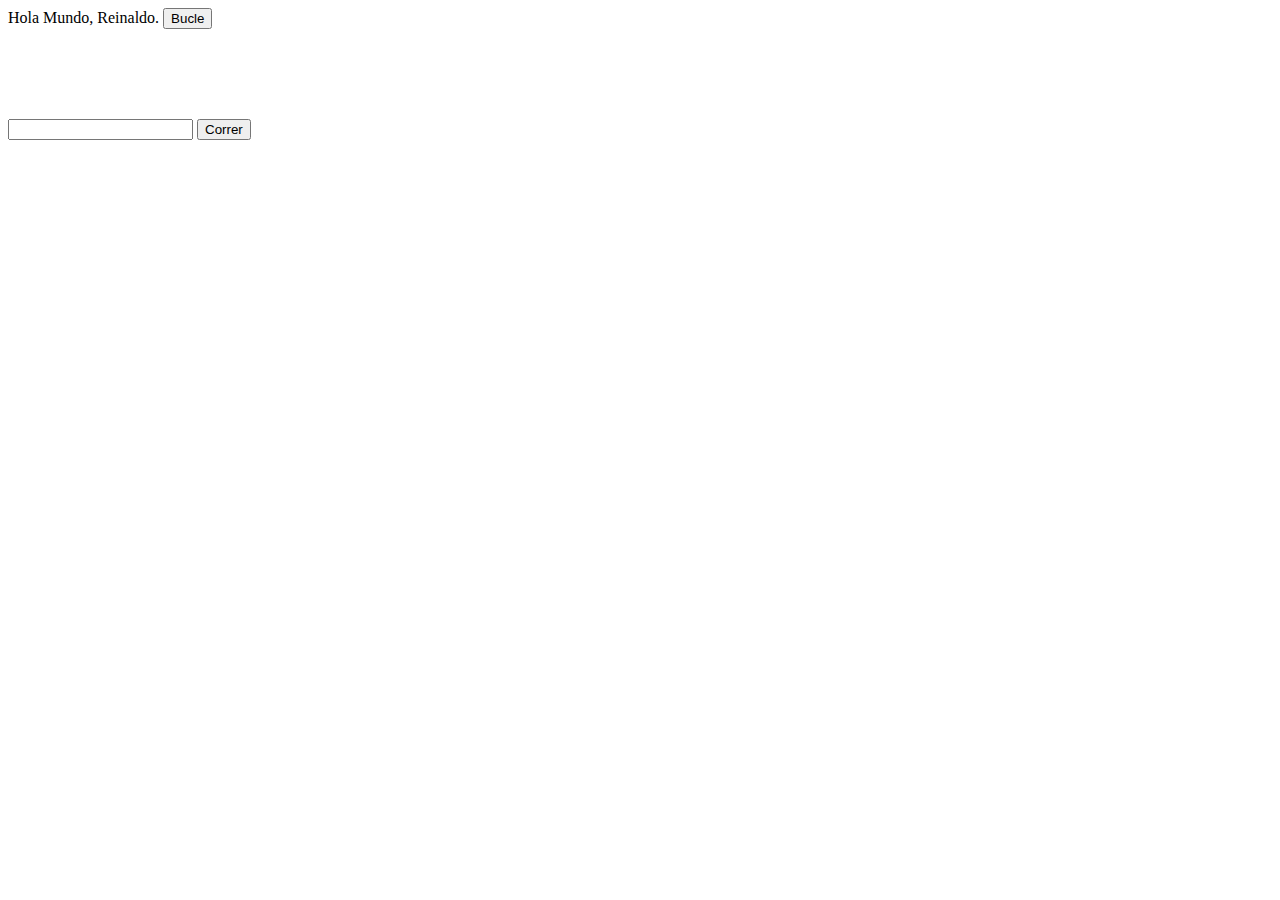
<file: index.html>
<html>
<head>
<script type="text/javascript">
var nombre = "Reinaldo García y Santos";
console.log(nombre);
alert(nombre);
var total = 20;
function ciclo(hasta){
	var resultado = 1;
	var operacion = 0;
	var ejercicio = "";
	resultado = (hasta+1)*(hasta/2);
	console.log(resultado);
/*for (var i = 1; i <= hasta; i++) {

//if(i = 1){console.log(i); break;};
	if(i<=1){ operacion=1; } else{ operacion = i + resultado; }
	resultado = operacion;
	console.log(i+" = "+resultado);




}*/
};

function recorrer(){

	var numero = document.getElementById("numero").value;
	console.log(numero);
	ciclo(numero);
}

</script>	
	<title>Hello, World!</title>
</head>
<body>

Hola Mundo, Reinaldo.
<button name="Hola" text="Click aqui" onclick="ciclo(1000000000000)">Bucle</button>
<br><br><br><br><br><br>
<input id="numero" >
<button onclick="recorrer()">Correr</button>


</body>
</html>
</file>
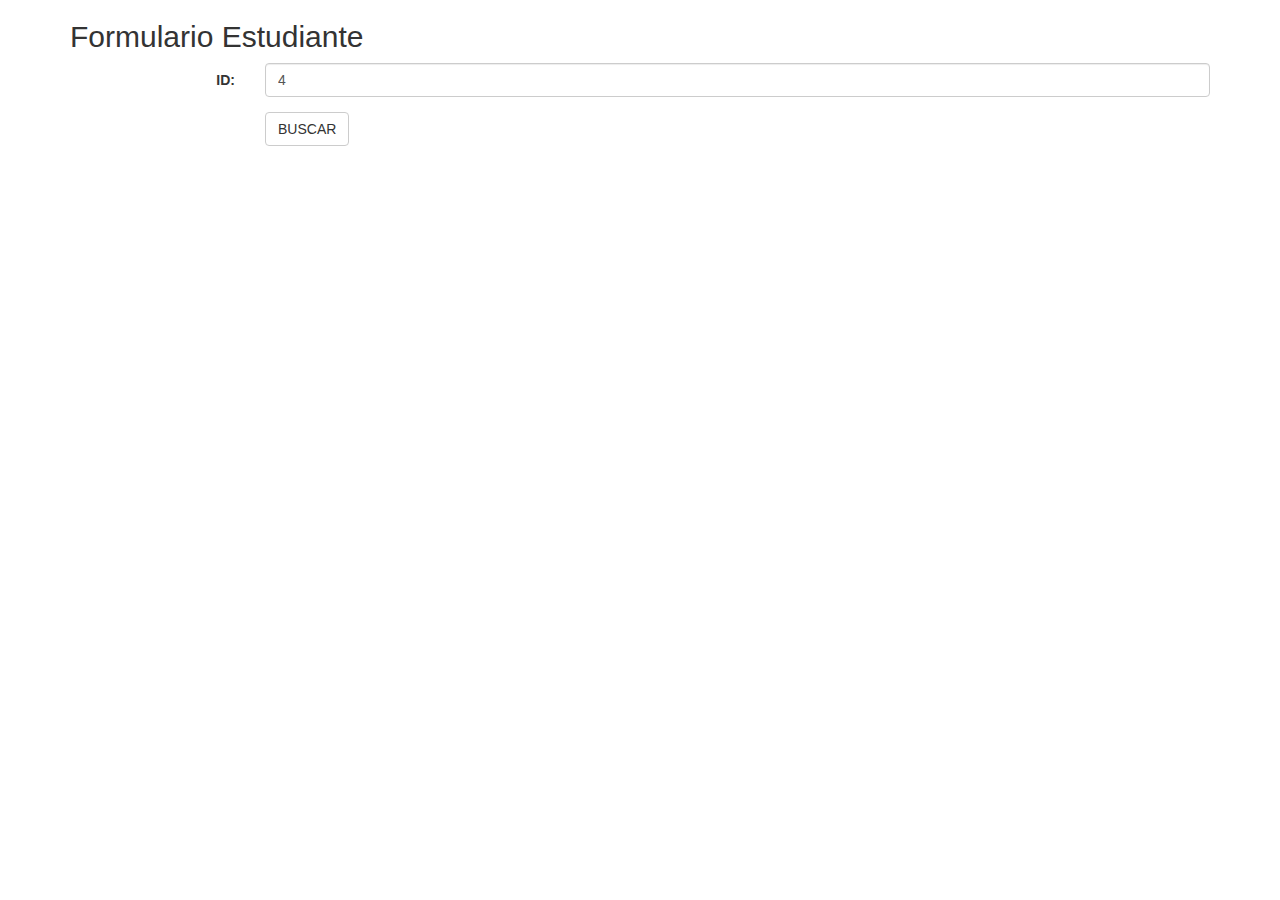
<file: api_consume.html>
<html>
<head>
    <script src="resources/scripts/jquery-3.2.1.min.js"></script>    
       <meta charset="utf-8">
       <meta name="viewport" content="width=device-width, initial-scale=1">
       <link rel="stylesheet" href="resources/css/bootstrap.min.css">
<script type="text/javascript">
var root = 'http://jsonplaceholder.typicode.com';
var Post = function(){
    var self = this;
    self.userId = "";
    self.id = "";
    self.title ="";
    self.body = "";    
}

$(document).ready(function() {

$('#buscar_post').click(function() {
  //alert("prueba");
  $.ajax({
  url: root + '/posts/' + $('#BUSCAR').val(),
  method: 'GET'
}).then(function(data) {
  console.log(data);
  $("#resultado").text(data.body);
});
});




/*$.ajax({
  url: root + '/posts/' + $('#BUSCAR').val(),
  method: 'GET'
}).then(function(data) {
  console.log(data);
  //$("#resultado").val("hola");
});*/

});


</script>
</head>
<body>

        <div class="container">
                <h2>Formulario Estudiante</h2>
               <!--<form class="form-horizontal">-->
               <div class="form-horizontal">
                 <div class="form-group">
                 <label for="inputID" class="col-sm-2 control-label">ID: </label>
                     <div class="col-sm-10">
                     <input type="text" name="BUSCAR" id="BUSCAR" class="form-control" value="4" placeholder="ID">
                     </div>
                 </div>
                 <div class="form-group">
                        <div class="col-sm-offset-2 col-sm-10">
                        <button id="buscar_post" class="btn btn-default">BUSCAR</button>
                        </div>
                    </div>
                 </div>
                 <div id="resultado">

                 </div>
                 </div>
                 
                 
    


</body>

</html>
</file>
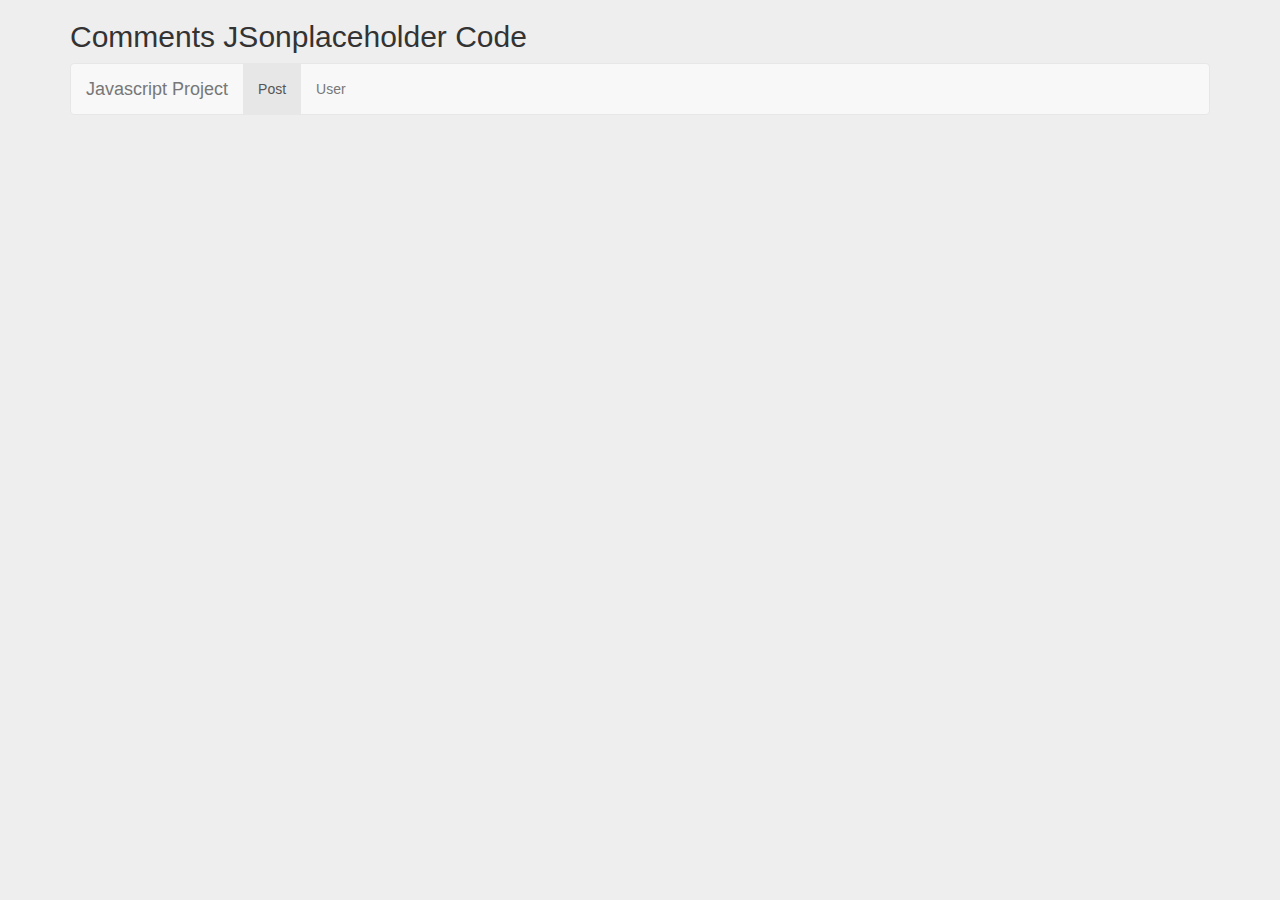
<file: comment.html>
<html>
    <head>
            <script src="resources/scripts/jquery-3.2.1.min.js"></script>    
            <meta charset="utf-8">
            <meta name="viewport" content="width=device-width, initial-scale=1">
            <link rel="stylesheet" href="resources/css/bootstrap.min.css">
            <link rel="stylesheet" href="resources/css/style.css">
            <script src="resources/scripts/functions.js"></script> 
            <title>Post comments!</title>
            <script type="text/javascript">
            var localStorage = window.localStorage;
            var url_string = window.location.href;
var url = new URL(url_string);
var id = url.searchParams.get("PostId");
var root = 'http://jsonplaceholder.typicode.com';
var cuerpo = "";
var postt = "";
  var title = "";
  var email = "";
  var cuerpo = "";          
/*************************INICIO OBTENCION DE USUARIO***********************************/
var dbuser;
var userlist = [];
dbuser = localStorage.getItem("users");

if(dbuser != null){
userlist = JSON.parse(dbuser);
console.log(userlist);

}else{
$.ajax({
url: 'http://jsonplaceholder.typicode.com/users',
method: 'GET'
}).then(function(data){
//estudiantes.push(estu);
localStorage.setItem("users", JSON.stringify(data));
userlist = data;
console.log(data);
console.log("se esta ejecuto el ajax");
/*var i = 1;

$.each(data, function(i, d){

});*/
});
}

/*************************FINALIZO OBTENCION DE USUARIO***********************************/
$(document).ready(function() {
$.ajax({
  url: root + '/posts/' + id,
  method: 'GET'
}).then(function(data) {
  console.log(data);
var  email = userlist[data.userId-1].email;
//var existe = agregarPostFavorito(data.id);
//console.log(existe);

var postFavorito = {};
var dbpostFavoritos = localStorage.getItem('postFavorito');

  if(dbpostFavoritos != null)
  {
    postFavorito = JSON.parse(dbpostFavoritos);
  }  
var existe = false;
var idp = data.id;
console.log(idp);
    if (idp in postFavorito){
      existe = true;
    }else{
      //existe = true;
    }
    console.log(existe);

  cuerpo =                                       
"<div class=\"post-container alejar\">"+//img-rounded
"<div class=\"post-superior\">"+
"<div class=\"imagen-post-izquierdo\">"+
  "<img class=\"favorite-img "+(existe ? 'favoriteselected' : 'favorite-img')+" \"  src=\"./resources/images/favorite_empty.png\" />"+
  "</div>"+
"<div class=\"titulo\">"+data.title+"</div>"+
//"<div class=\"imagen-post-derecho\">"+
  //"<img src=\"./resources/images/popops.png\" />"+
//"</div>"+
"</div>"+
"<div class=\"post-interior\">"+
data.body +
"</div>"+
"<div class=\"post-inferior\">"+
"<span class=\"post-email\"><a href=\"mailto:"+email+"\">"+email+"</a></span>"+
"</div>"+
"</div>";
  $("#resultado").append(cuerpo);
  llenarcomentarios(id);

});



});

function llenarcomentarios(id){
var root = "http://jsonplaceholder.typicode.com/posts/"+id+"/comments";
$.ajax({
  url:root,
  method: 'GET'
}).then(function(data){
  var i = 1;
  $.each(data, function(i, v){
              i++;
              postt = v.body;
              title = v.name;
              email = v.email;
              
  cuerpo = "<div class=\"post-container ochentapor\"><p><img src=\"./resources/images/user.png\" />"
  +postt+"</p><p>"+title+"</p><p><a href=\"\"mailto:"+email+">"+email+"</a></p></div>";
  $("#resultado").append(cuerpo);
  
  console.log(root+data);
  });
});
}
console.log(id);


            </script>
        </head>
        <body>

                      
                <div class="container">
                  

                        <h2>Comments JSonplaceholder Code</h2>
                        <nav class="navbar navbar-default">
                            <div class="container-fluid">
                              <div class="navbar-header">
                                <a class="navbar-brand" href="#">Javascript Project</a>
                              </div>
                              <ul class="nav navbar-nav">
                                <li class="active"><a href="Post.html">Post</a></li>
                                <li ><a href="user.html">User</a></li>
                                
                              </ul>
                            </div>
                          </nav>
                       <!--<form class="form-horizontal">-->
<div id="resultado"></div>
                        </div>

                        </body>
                        </html>
</file>
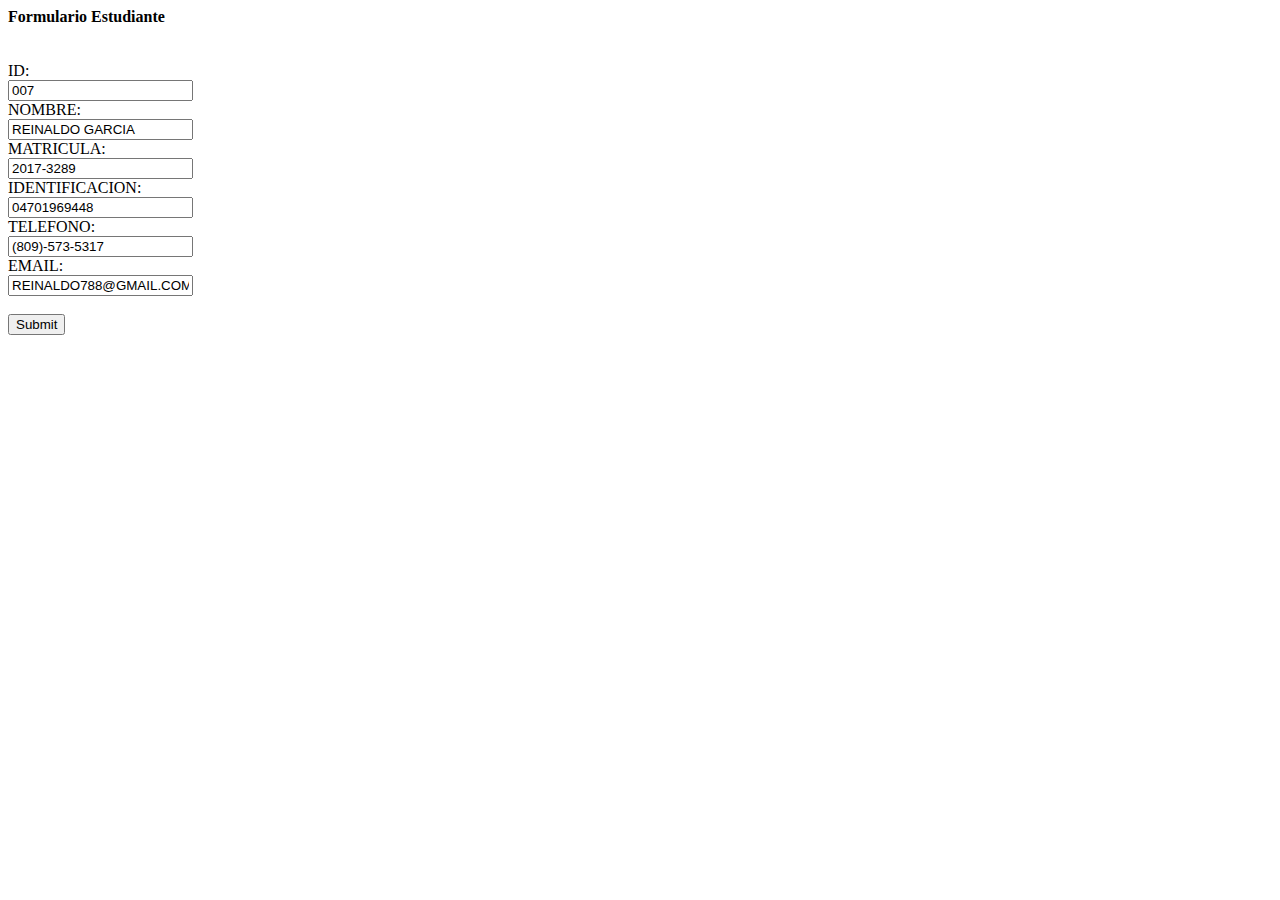
<file: estudiante(antes de usar class).html>
<html>
<head>
	<title>Formulario Estudiante</title>
  <script type="text/javascript">

    function enviar()
    {
        var id = document.getElementById("ID").value;
        var nombre = document.getElementById("NOMBRE").value;
        var matricula = document.getElementById("MATRICULA").value;
        var ident = document.getElementById("IDENTIFICACION").value;
        var tel = document.getElementById("TELEFONO").value;
        var email = document.getElementById("EMAIL").value;

        console.log("ID : "+id+
                    "\nNOMBRE : "+nombre+
                    "\nMATRICULA : "+matricula+
                    "\nIDENTIFICACION : "+ident+
                    "\nTELEFONO : "+tel+
                    "\nEMAIL : "+email);

    }

function presentar()
{

 /*var self=this;
 self.id;
 self.nombre;
 self.matricula;
self.identificacion;
self.telefono;
self.email;*/

        var estud = new estudiantes;
        estud.id = document.getElementById("ID").value;
        estud.nombre = document.getElementById("NOMBRE").value;
        estud.matricula = document.getElementById("MATRICULA").value;
        estud.ident = document.getElementById("IDENTIFICACION").value;
        estud.tel = document.getElementById("TELEFONO").value;
        estud.email = document.getElementById("EMAIL").value;

console.log(estud);


}



  </script>
</head>
<body>
<b>Formulario Estudiante</b>
<br><br><br>
<form action="">
  ID:<br>
  <input type="text" name="ID" id="ID" value="007">
  <br>
  NOMBRE:<br>
  <input type="text" name="NOMBRE" id="NOMBRE" value="REINALDO GARCIA">
  <br>
  MATRICULA:<br>
  <input type="text" name="MATRICULA" id="MATRICULA" value="2017-3289">
  <br>
  IDENTIFICACION:<br>
  <input type="text" name="IDENTIFICACION" id="IDENTIFICACION" value="04701969448">
  <br>
  TELEFONO:<br>
  <input type="text" name="TELEFONO" id="TELEFONO" value="(809)-573-5317">
  <br>
  EMAIL:<br>
  <input type="text" name="EMAIL" id="EMAIL"value="REINALDO788@GMAIL.COM">
  <br><br>
  <input type="button" value="Submit" onclick="presentar()">
</form> 

</body>

</html>
</file>
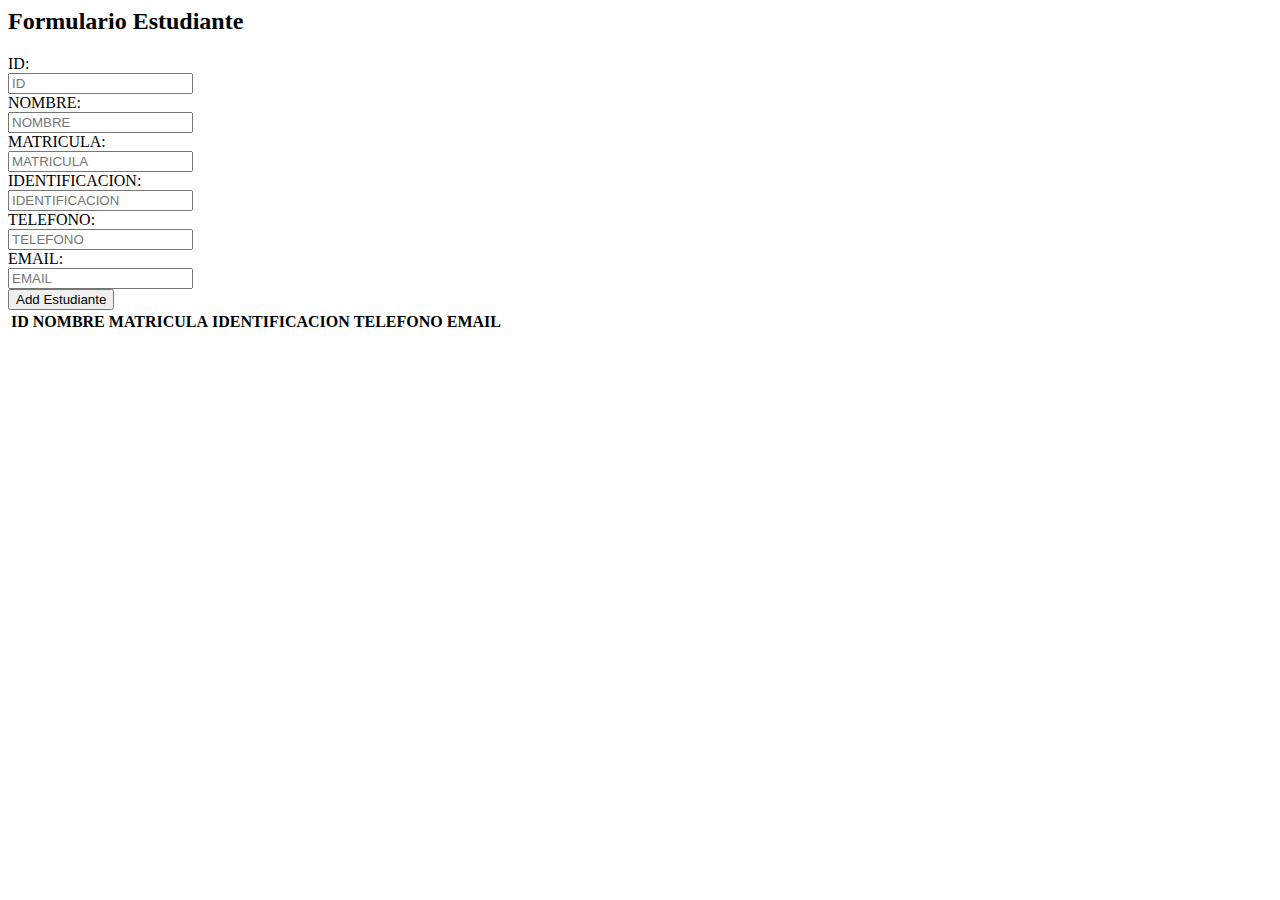
<file: estudiante.html>
<html>
<head>
   <title>Formulario Estudiante</title>

<script type="text/javascript" src="resources/scripts/estudiante.js"></script>

  <meta charset="utf-8">
  <meta name="viewport" content="width=device-width, initial-scale=1">
  <link rel="stylesheet" href="C:/Proyecto_Javascript/resources/css/bootstrap.min.css">
  <!--<link rel="stylesheet" href="https://maxcdn.bootstrapcdn.com/bootstrap/3.3.7/css/bootstrap.min.css">-->
  <!--<script src="https://ajax.googleapis.com/ajax/libs/jquery/3.2.1/jquery.min.js"></script>-->
  <!--<script src="https://maxcdn.bootstrapcdn.com/bootstrap/3.3.7/js/bootstrap.min.js"></script>-->
</head>
<body>




<div class="container">
 <h2>Formulario Estudiante</h2>
<!--<form class="form-horizontal">-->
<div class="form-horizontal">
  <div class="form-group">
  <label for="inputID" class="col-sm-2 control-label">ID: </label>
      <div class="col-sm-10">
      <input type="text" name="ID" id="ID" class="form-control" value="" placeholder="ID">
      </div>
  </div>
  <div class="form-group">
  <label for="inputNOMBRE" class="col-sm-2 control-label">NOMBRE: </label>
    <div class="col-sm-10">
    <input type="text" name="NOMBRE" id="NOMBRE" class="form-control" value="" placeholder="NOMBRE">
    </div>
  </div>
  <div class="form-group">
  <label for="inputMATRICULA" class="col-sm-2 control-label">MATRICULA:</label>
    <div class="col-sm-10">
    <input type="text" name="MATRICULA" id="MATRICULA" class="form-control" value="" placeholder="MATRICULA">
    </div>
  </div>
  <div class="form-group">
  <label for="inputIDENTIFICACION" class="col-sm-2 control-label">IDENTIFICACION:</label>
    <div class="col-sm-10">
    <input type="text" name="IDENTIFICACION" id="IDENTIFICACION" class="form-control" value="" placeholder="IDENTIFICACION">
    </div>
  </div>
  <div class="form-group">
  <label for="inputIDENTIFICACION" class="col-sm-2 control-label">TELEFONO: </label>
    <div class="col-sm-10">  
    <input type="text" name="TELEFONO" id="TELEFONO" class="form-control" value="" placeholder="TELEFONO">
    </div>
  </div>
  <div class="form-group">
  <label for="inputEMAIL" class="col-sm-2 control-label">
  EMAIL:</label>
    <div class="col-sm-10">    
    <input type="text" name="EMAIL" id="EMAIL" class="form-control" value="" placeholder="EMAIL">
    </div>
  </div>  
</div>
<div class="form-group">
    <div class="col-sm-offset-2 col-sm-10">
    <button onclick="agregar();" class="btn btn-default">Add Estudiante</button>
    </div>
</div>
</div>
<!--</form>-->
</div>
<div class="container">
<table id="estudiantes" class="table table-striped">
<thead>
<th>ID</th>
<th>NOMBRE</th>
<th>MATRICULA</th>
<th>IDENTIFICACION</th>
<th>TELEFONO</th>
<th>EMAIL</th>
</thead>
<tbody id="cuerpo">

</tbody>
</table>

</div>


</body>
</html>
</file>
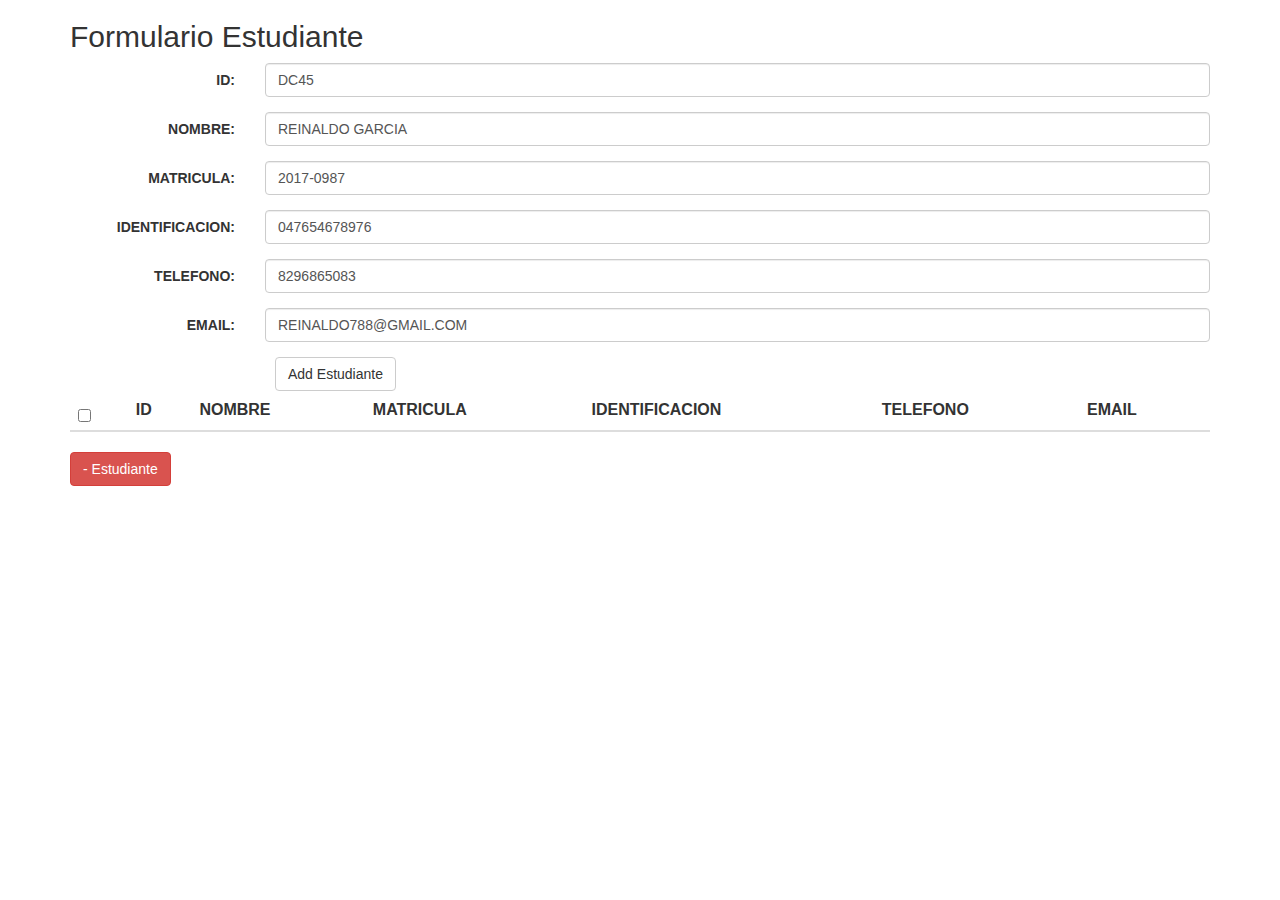
<file: Jestudiante.html>
<html>
<head>
   <title>Formulario Estudiante</title>

   <script src="resources/scripts/jquery-3.2.1.min.js"></script>
   <script type="text/javascript" src="resources/scripts/estudiante.js"></script>

  <meta charset="utf-8">
  <meta name="viewport" content="width=device-width, initial-scale=1">
  <link rel="stylesheet" href="resources/css/bootstrap.min.css">
  <!--<link rel="stylesheet" href="https://maxcdn.bootstrapcdn.com/bootstrap/3.3.7/css/bootstrap.min.css">-->
  <!--<script src="https://ajax.googleapis.com/ajax/libs/jquery/3.2.1/jquery.min.js"></script>-->
  <!--<script src="resources/scripts/3.2.1/jquery.min.js"></script>-->
  <!--<script src="https://maxcdn.bootstrapcdn.com/bootstrap/3.3.7/js/bootstrap.min.js"></script>-->
</head>
<body>




<div class="container">
 <h2>Formulario Estudiante</h2>
<!--<form class="form-horizontal">-->
<div class="form-horizontal">
  <div class="form-group">
  <label for="inputID" class="col-sm-2 control-label">ID: </label>
      <div class="col-sm-10">
      <input type="text" name="ID" id="ID" class="form-control" value="DC45" placeholder="ID">
      </div>
  </div>
  <div class="form-group">
  <label for="inputNOMBRE" class="col-sm-2 control-label">NOMBRE: </label>
    <div class="col-sm-10">
    <input type="text" name="NOMBRE" id="NOMBRE" class="form-control" value="REINALDO GARCIA" placeholder="NOMBRE">
    </div>
  </div>
  <div class="form-group">
  <label for="inputMATRICULA" class="col-sm-2 control-label">MATRICULA:</label>
    <div class="col-sm-10">
    <input type="text" name="MATRICULA" id="MATRICULA" class="form-control" value="2017-0987" placeholder="MATRICULA">
    </div>
  </div>
  <div class="form-group">
  <label for="inputIDENTIFICACION" class="col-sm-2 control-label">IDENTIFICACION:</label>
    <div class="col-sm-10">
    <input type="text" name="IDENTIFICACION" id="IDENTIFICACION" class="form-control" value="047654678976" placeholder="IDENTIFICACION">
    </div>
  </div>
  <div class="form-group">
  <label for="inputIDENTIFICACION" class="col-sm-2 control-label">TELEFONO: </label>
    <div class="col-sm-10">  
    <input type="text" name="TELEFONO" id="TELEFONO" class="form-control" value="8296865083" placeholder="TELEFONO">
    </div>
  </div>
  <div class="form-group">
  <label for="inputEMAIL" class="col-sm-2 control-label">
  EMAIL:</label>
    <div class="col-sm-10">    
    <input type="text" name="EMAIL" id="EMAIL" class="form-control" value="REINALDO788@GMAIL.COM" placeholder="EMAIL">
    </div>
  </div>  
</div>
<div class="form-group">
    <div class="col-sm-offset-2 col-sm-10">
    <button onclick="" id="agregar-estudiante" class="btn btn-default">Add Estudiante</button>
    </div>
</div>
</div>
<!--</form>-->
</div>
<div class="container">
<table id="estudiantes" class="table table-striped">
<thead>
  <th><input type="checkbox" id="select_all"/></th>
<th>ID</th>
<th>NOMBRE</th>
<th>MATRICULA</th>
<th>IDENTIFICACION</th>
<th>TELEFONO</th>
<th>EMAIL</th>
</thead>
<tbody id="cuerpo">

</tbody>
</table>
<button  id="eliminar-estudiante" onclick="eliminarEstudiante();" class="btn btn-danger">- Estudiante</button>
<br>
<br>
</div>


</body>
</html>
</file>
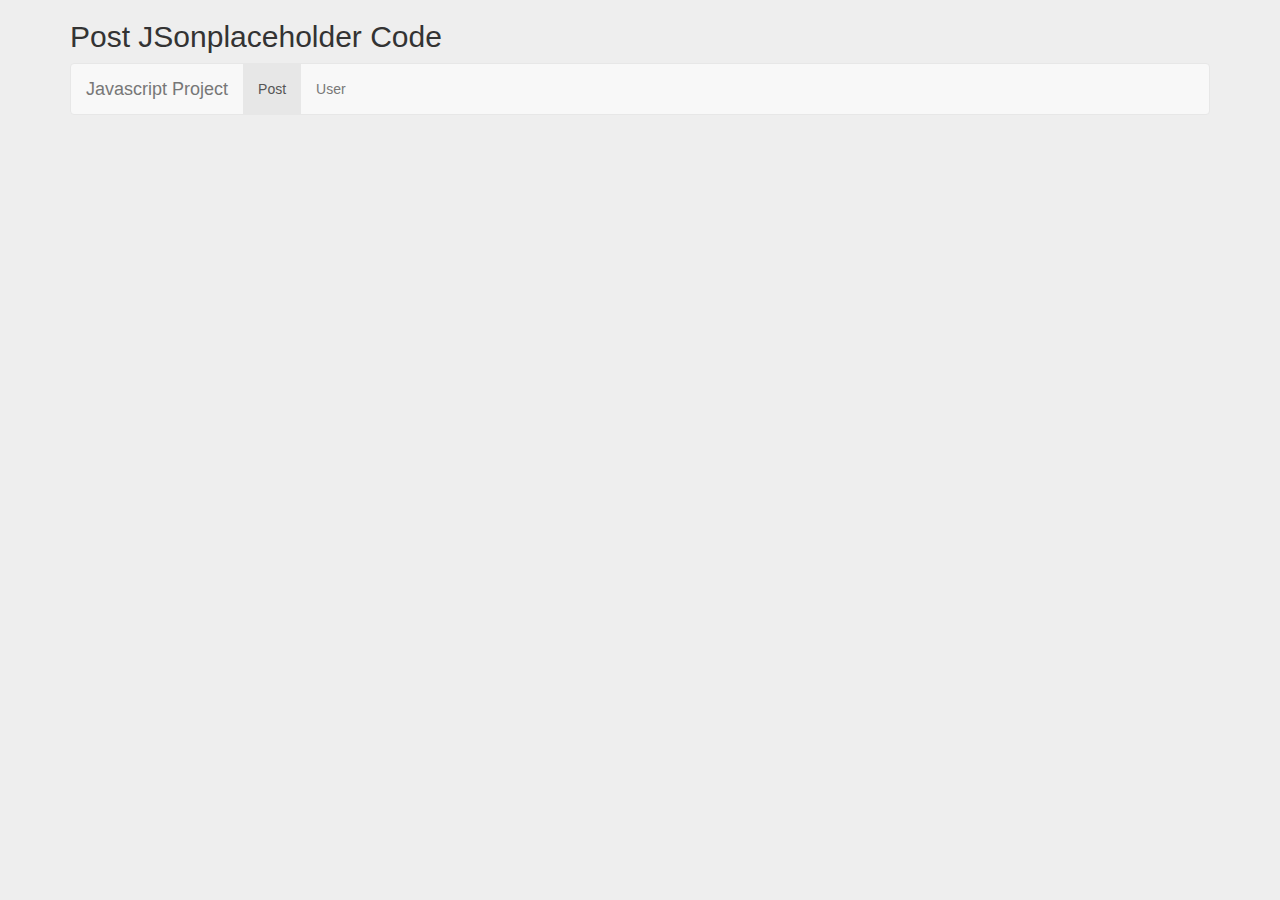
<file: Post.html>
<html>
        <head>
            <script src="resources/scripts/jquery-3.2.1.min.js"></script>    
               <meta charset="utf-8">
               <meta name="viewport" content="width=device-width, initial-scale=1">
               <link rel="stylesheet" href="resources/css/bootstrap.min.css">
               <link rel="stylesheet" href="resources/css/style.css">
               <title>Post List!</title>
               <script src="resources/scripts/functions.js"></script> 
        <script type="text/javascript">
        var root = 'http://jsonplaceholder.typicode.com';

        $(document).ready(function() {

  var postt = "";
  var title = "";
  var id_user = "";
  var id_post = "";
  var cuerpo = "";
  var email = "";






  var localStorage = window.localStorage;
          var postFavorito = {};
          var dbpostFavoritos = localStorage.getItem('postFavorito');

          if(dbpostFavoritos != null)
          {
            postFavorito = JSON.parse(dbpostFavoritos);
          }          
/*************************INICIO OBTENCION DE USUARIO***********************************/
          var dbuser;
          var userlist = [];
      dbuser = localStorage.getItem("users");
  
    if(dbuser != null){
      userlist = JSON.parse(dbuser);
      console.log(userlist);

    }else{
        $.ajax({
          url: 'http://jsonplaceholder.typicode.com/users',
          method: 'GET'
        }).then(function(data){
          //estudiantes.push(estu);
  localStorage.setItem("users", JSON.stringify(data));
          userlist = data;
          console.log(data);
          console.log("se esta ejecuto el ajax");
          /*var i = 1;

          $.each(data, function(i, d){

          });*/
        });
    }
 
/*************************FINALIZO OBTENCION DE USUARIO***********************************/
/*******************************ver usuario post******************************/

var url_string = window.location.href;
var url = new URL(url_string);
var id = "";
id = url.searchParams.get("UserId");
if(id != null)
{
  root = root + '/posts?userId=' + id;
  }
  else {
    root = root + '/posts/';
  }
console.log(root+"  "+id);
/*******************************ver usuario post******************************/

          //alert("prueba");
          $.ajax({
          url: root,
          method: 'GET'
        }).then(function(data) {
          console.log(data);
          //var post = JSON.parse(data);
       //   for(var i in data){

        var i = 1;
          $.each(data, function(i, v){
              i++;
              postt = v.body;
              title = v.title;
              userId = v.userId;
              id_post = v.id;
              var existe = id_post in postFavorito;
            //cuerpo = cuerpo +"<div>"+"<b>"+i+" - </b><b>"+title+"</b><br>"+ postt + "</div>";

email = userlist[userId-1].email;
            cuerpo = cuerpo +                                      
"<div class=\"post-container \">"+//img-rounded
"<div class=\"post-superior\">"+
"<div class=\"imagen-post-izquierdo\">"+
  "<img class=\" post-boton "+(existe ? 'favoriteselected' : 'favorite-img')+" \" src=\"./resources/images/favorite_empty.png\" data-postid=\""+id_post+"\" />"+
  "</div>"+
"<div class=\"titulo\"><a href=\"comment.html?PostId="+id_post+"\">"+title+"</a></div>"+
//"<div class=\"imagen-post-derecho\">"+
  //"<img src=\"./resources/images/popops.png\" />"+
//"</div>"+
"</div>"+
"<div class=\"post-interior\">"+
postt +
"</div>"+
"<div class=\"post-inferior\">"+
  "<span class=\"post-email\"><a href=\"mailto:"+email+"\">"+email+"</a></span>"+
"</div>"+
"</div>";



//console.log(userlist[2].email);
//console.log(userlist[userId].email);

     });

     //$("#resultado").html(cuerpo); //el html y el append funcionan de la misma forma!
     $("#resultado").append(cuerpo);
     $(".post-boton").click(function(){
        //alert("Hola"+$(this).data("postid"));//
        var postId = $(this).data("postid");
        var existe = agregarPostFavorito(postId);
//$(this).removeClass(existe ? 'favorite-img' : 'favoriteselected');
//$(this).addClass(existe ? 'favoriteselected' : 'favorite-img'); 

        if(existe){
          $(this).removeClass('favorite-img');
          $(this).addClass('favoriteselected');
        }
        else{
          $(this).addClass('favorite-img'); 
          $(this).removeClass('favoriteselected');
        }
      });




        });
        
        
        });

        ///aqui iba la funcion de favoritos
        
        
        </script>
        </head>
        <body>
          <style type="text/css">
          
            </style> 
          
                <div class="container">
                        <h2>Post JSonplaceholder Code</h2>
                       <!--<form class="form-horizontal">-->

                          <nav class="navbar navbar-default">
                              <div class="container-fluid">
                                <div class="navbar-header">
                                  <a class="navbar-brand" href="#">Javascript Project</a>
                                </div>
                                <ul class="nav navbar-nav">
                                  <li class="active"><a href="Post.html">Post</a></li>
                                  <li><a href="user.html">User</a></li>
                                  
                                </ul>
                              </div>
                            </nav>
<!--principal-->                        
<!--<div class="post-container ">
<div class="post-superior">
<div class="imagen-post-izquierdo">
  <img class="favorite-img" src="./resources/images/favorite_empty.png" />
  </div>
<div class="titulo">El gran titulo del post!!!</div>
<div class="imagen-post-derecho">
  <img src="./resources/images/popops.png" />
</div>
</div>
<div class="post-interior">
  Lorem ipsum dolor sit amet, consectetuer adipiscing elit. Donec odio. 
  Quisque volutpat mattis eros. Nullam malesuada erat ut turpis. 
  Suspendisse urna nibh, viverra non, semper suscipit, posuere a, pede.
</div>
<div class="post-inferior">
<span class="post-email"><a href="mailto:Reinaldo788@gmail.com">Reinaldo788@gmail.com</a></span>
</div>
</div>-->
<!--principal-->


<br>
<br>

                         <div id="resultado">
                                
                         </div>
                         
                         </div>
                         
                         
            
        
        
        </body>
        
        </html>
</file>
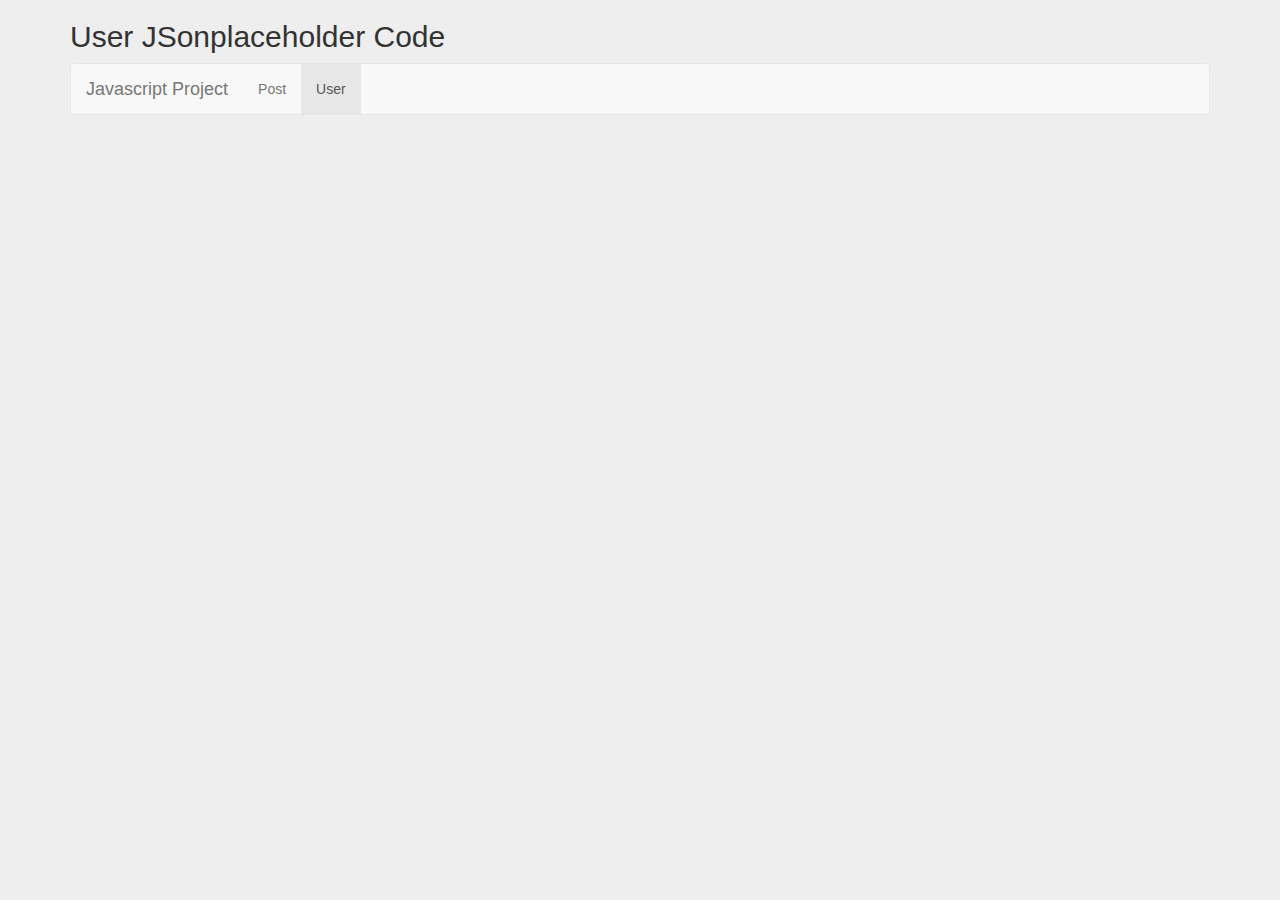
<file: user.html>
<html>
    <head>
            <script src="resources/scripts/jquery-3.2.1.min.js"></script>    
            <meta charset="utf-8">
            <meta name="viewport" content="width=device-width, initial-scale=1">
            <link rel="stylesheet" href="resources/css/bootstrap.min.css">
            <link rel="stylesheet" href="resources/css/style.css">
            <title>User list!</title>
            <script type="text/javascript">
            $(document).ready(function() {
/*************************INICIO OBTENCION DE USUARIO***********************************/
  var dbuser;
  var userlist = [];
  dbuser = localStorage.getItem("users");
  
        if(dbuser != null){
        userlist = JSON.parse(dbuser);
        console.log(userlist);

        }else{
        $.ajax({
          url: 'http://jsonplaceholder.typicode.com/users',
          method: 'GET'
        }).then(function(data){
        
        localStorage.setItem("users", JSON.stringify(data));
          userlist = data;
        
        });
    }
 
/*************************FINALIZO OBTENCION DE USUARIO***********************************/
/*************************INICIO IMPRIMIR LOS USUARIOS***********************************/
var i = 1;
var cuerpo="";
          $.each(userlist, function(i, d){
                console.log(d.company.name);
                cuerpo="<div class=\"post-container \">"+"<p><a href=\"Userinfo.html?UserId="+d.id+"\"><img src=\"./resources/images/user.png\" />"+
                ""+d.name+"</a><br><a href=\"mailto:"+d.email+"\">"+d.email+"</a><br></p></div><br><br>";
                $("#resultado").append(cuerpo);
          });

/*************************FINALIZO IMPRIMIR LOS USUARIOS***********************************/

            });
            </script>
        </head>
        <body>


                      
                <div class="container">
                        <h2>User JSonplaceholder Code</h2>
                       <!--<form class="form-horizontal">-->
                                <nav class="navbar navbar-default">
                                                <div class="container-fluid">
                                                  <div class="navbar-header">
                                                    <a class="navbar-brand" href="#">Javascript Project</a>
                                                  </div>
                                                  <ul class="nav navbar-nav">
                                                    <li><a href="Post.html">Post</a></li>
                                                    <li class="active"><a href="user.html">User</a></li>
                                                    
                                                  </ul>
                                                </div>
                                              </nav>
<div id="resultado"></div>
                        </div>

                        </body>
                        </html>
</file>
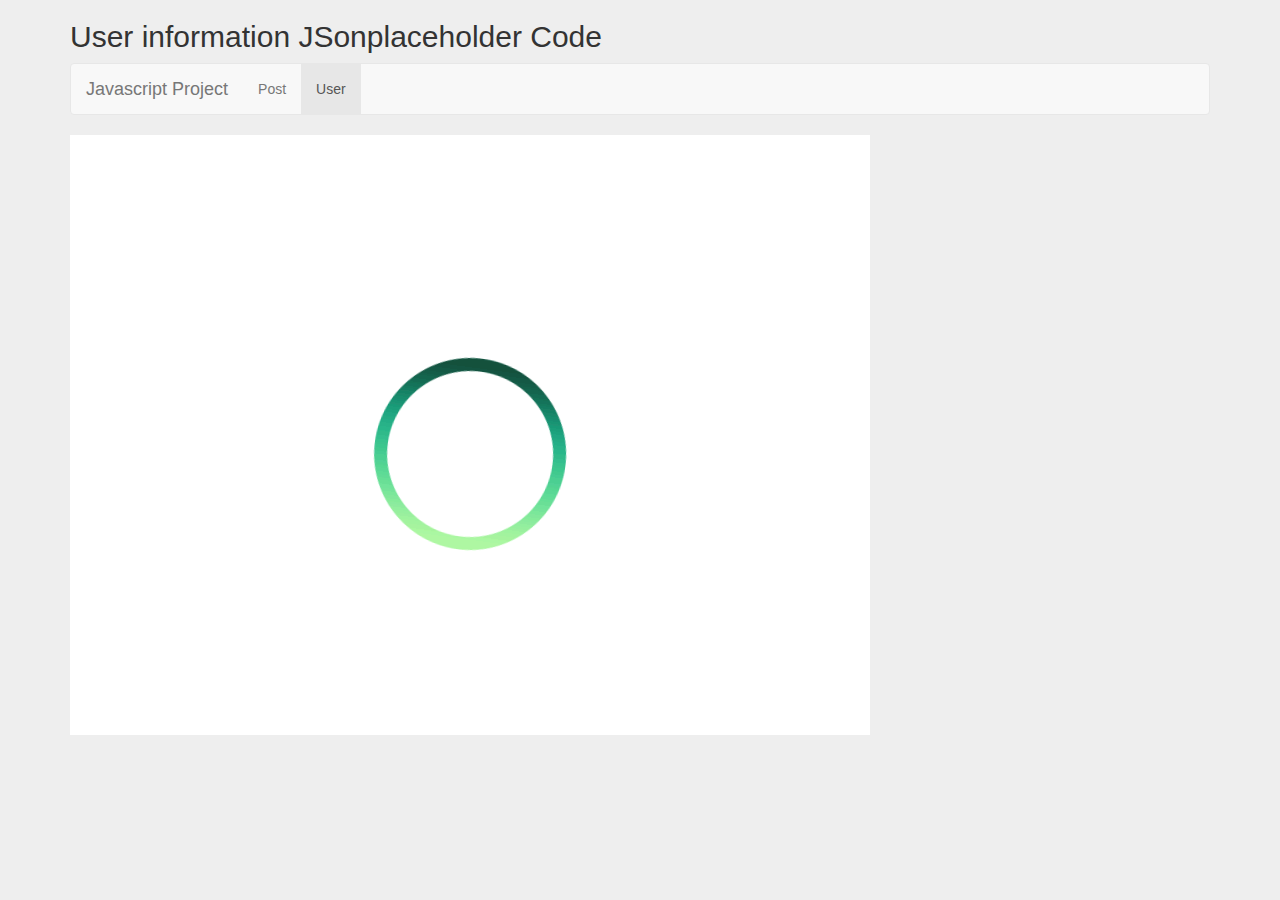
<file: userinfo.html>
<html>
    <head>
            <script src="resources/scripts/jquery-3.2.1.min.js"></script>    
            <meta charset="utf-8">
            <meta name="viewport" content="width=device-width, initial-scale=1">
            <link rel="stylesheet" href="resources/css/bootstrap.min.css">
            <link rel="stylesheet" href="resources/css/style.css">
            <title>User Infor!</title>
            
            
            <script type="text/javascript">
            $(document).ready(function() {
var dbuser;
var userlist = [];
var url_string = window.location.href;
var url = new URL(url_string);
var id = url.searchParams.get("UserId");
var cuerpo = "";
dbuser = localStorage.getItem("users");
var count = 0;
        if(dbuser != null){
        userlist = JSON.parse(dbuser);
        console.log(userlist);

        }
/*******************************CONSIGO CUANTOS POST HA REALIZADO ESTE USUARIO*********************************/
$.ajax({
          url: 'http://jsonplaceholder.typicode.com/posts?userId='+userlist[id-1].id,
          method: 'GET',
          beforeSend: function() {
    //$("#result").html("<img src=\"resources/images/loadingspinner.gif\" />");
  }
        }).done(function(data){
            $("#result").html("");
            count = data.length;
            console.log(count+"   "+url);

        
        });
var delayInMilliseconds = 3000; //1 second

setTimeout(function() {

/*******************************CONSIGO CUANTOS POST HA REALIZADO ESTE USUARIO*********************************/
//console.log(userlist[id-1].name);
cuerpo="<div class=\"post-container \"><img src=\"./resources/images/userinfo.png\" />"+
"<p><b>Name :</b> "+userlist[id-1].name+", a.k.a '"+userlist[id-1].username+"'</p>"+
"<p><b>Email :</b> "+userlist[id-1].email+"</p>"+
"<p><b>Address :</b> "+userlist[id-1].address.street+","+
    userlist[id-1].address.suite+
    "<br>"+userlist[id-1].address.city+", "+userlist[id-1].address.zipcode+"</p>"+    
    "<p><b>Phone :</b> "+userlist[id-1].phone+"</p>"+    
    "<p><b>Website :</b> "+userlist[id-1].website+"</p>"+
    "<p><b>Company :</b> "+userlist[id-1].company.name+"</p>"+
    "<P><b>Post :</b> This user share <b>"+count+"</b> post!,  <a href=\"Post.html?UserId="+id+"\">click here</a></P>"+
"</div><br><br>";
$("#resultado").html(cuerpo);
  //your code to be executed after 1 second
}, delayInMilliseconds);

            });
            </script>





        </head>
        <body>


                      
                <div class="container">
                        <h2>User information JSonplaceholder Code</h2>
                        <nav class="navbar navbar-default">
                                <div class="container-fluid">
                                  <div class="navbar-header">
                                    <a class="navbar-brand" href="#">Javascript Project</a>
                                  </div>
                                  <ul class="nav navbar-nav">
                                    <li><a href="Post.html">Post</a></li>
                                    <li class="active"><a href="user.html">User</a></li>
                                    
                                  </ul>
                                </div>
                              </nav>                        
                       <!--<form class="form-horizontal">-->
                            <!--<img src="resources/images/loadingspinner.gif" />-->
<div id="resultado"><img src="resources/images/loadingspinner.gif" /></div>

</script>
                        </div>

                        </body>
                        </html>
</file>
<file: resources/css/style.css>
body{
    background-color:#EEEEEE;
  }
.post-container   a {
    color: black;

  }
    .post-container{
      border-bottom: 2px solid rgb(95, 94, 94);
      padding: 10px 10px 10px 10px;
      /*display: inline-block;
      background-color: black;*/
      margin-top: 5px;
      background-color: white;
    }
    .imagen-post-izquierdo{
      float: left;
      margin-right: 20px;
      margin-left: 40px;
    }
    .titulo{
      /*float: left;*/
      margin-right: 20px;
      font-family: sans-serif; font-size: 18px; color: #fc680d;
      
    }
    .titulo a{
      /*float: left;*/
      font-family: sans-serif; font-size: 18px; color: #fc680d;
      cursor: pointer;
      
    }
    .imagen-post-derecho{
      margin-right: 20px;
    }
    .post-superior{
      margin-bottom: 10px;
    }
    
    .post-inferior{
      margin-top: 10px;
    }
    .favorite-img:hover{
      background-image: url("../images/favorite.png");
      cursor: pointer;
    }
    .favoriteselected{
        background-image: url("../images/favorite.png");
        cursor: pointer;
    }
    #resultado{
      margin-bottom: 80px;
    }

    .alejar{
      margin-bottom: 25px;
    }
    .ochentapor
    {
width: 70%;
    }
</file>
